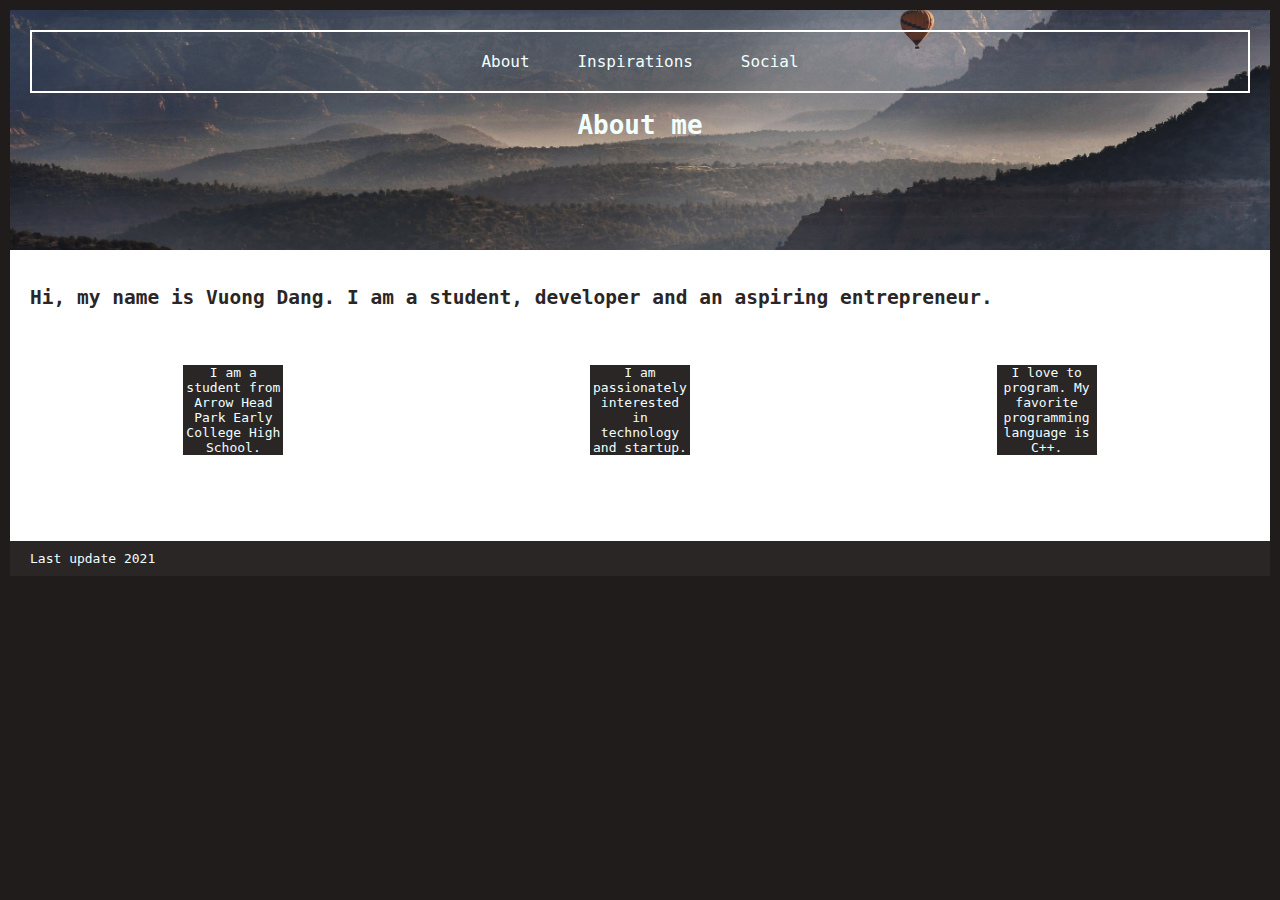
<file: index.html>
<!DOCTYPE html>
<html>
    <head>
        <title>Vuong Dang</title>
        <link rel="stylesheet" href="styles.css">
    </head>
    <body>
        <header class="index-header">
            <nav>
                <ul>
                    <li><a href="index.html">About</a></li>
                    <li><a href="inspiration.html">Inspirations</a></li>
                    <li><a href="social.html">Social</a></li>
                </ul>
            </nav>
            <h1>About me</h1>
        </header>
        <section>
            <h2>Hi, my name is Vuong Dang. I am a student, developer and an aspiring entrepreneur.<h2>
            <p></p>
        </section>
        <section>
            <div>I am a student from Arrow Head Park Early College High School.</div>
            <div>I am passionately interested in technology and startup.</div>
            <div>I love to program. My favorite programming language is C++.</div>
        </section>
        <section>
            <p></p>
        </section>
        <footer>Last update 2021</footer>
    </body>
</html>
</file>
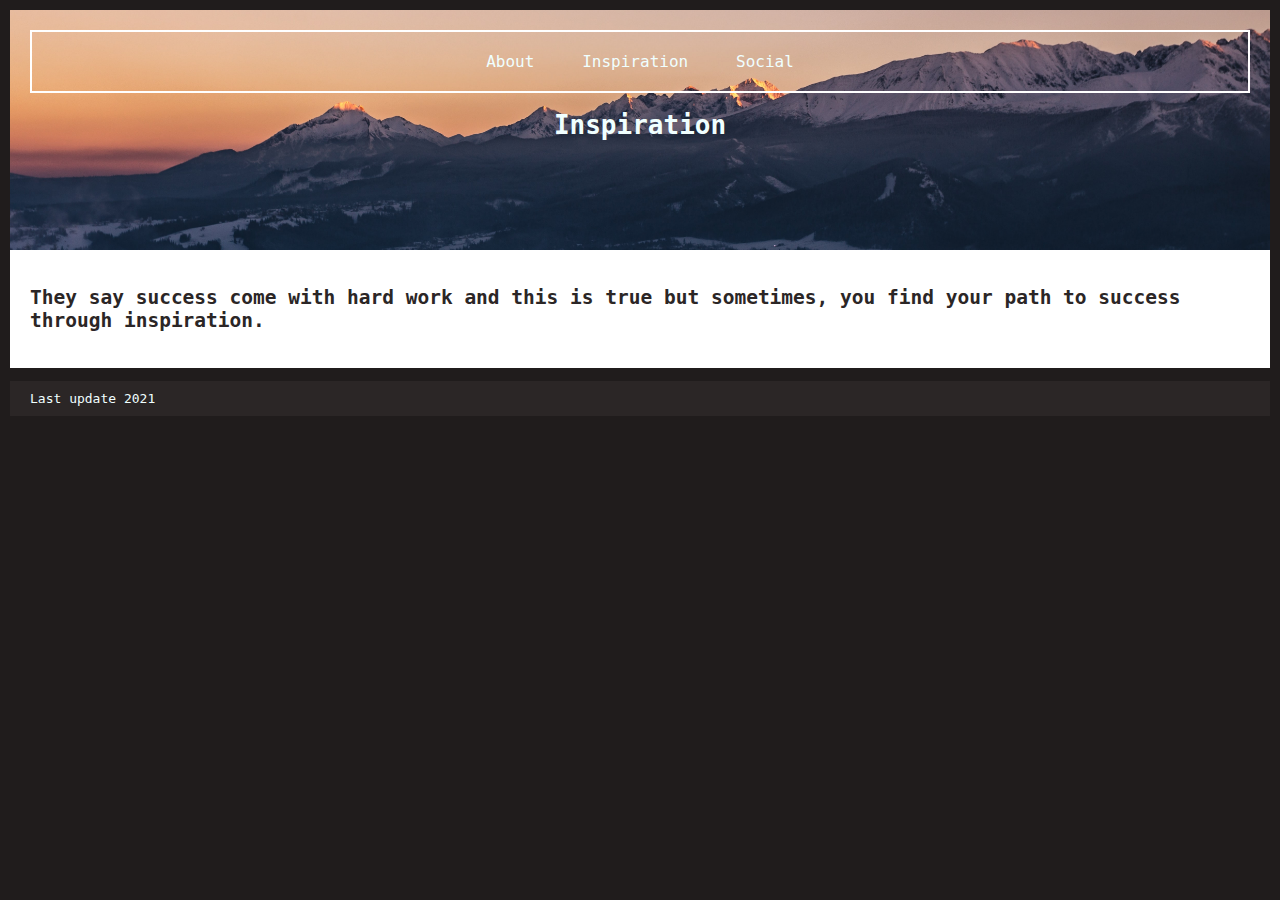
<file: inspiration.html>
<!DOCTYPE html>
<html>
    <head>
        <title>Insperation</title>
        <link rel="stylesheet" href="styles.css">
    </head>
    <body>
        <header class="inspiration-header">
            <nav>
                <ul>
                    <li><a href="index.html">About</a></li>
                    <li><a href="inspiration.html">Inspiration</a></li>
                    <li><a href="social.html">Social</a></li>
                </ul>
            </nav>
            <h1>Inspiration</h1>
        </header>
        <section>
            <h2>They say success come with hard work and this is true but sometimes, you find your path to success through inspiration.<h2>
            <p></p>
        </section>
        <p></p>
        <footer>Last update 2021</footer>
    </body>
</html>
</file>
<file: styles.css>
body {
    background: rgb(32, 28, 28);
    color: azure;
    font-family: monospace;
    margin: 10px;
}

header {
    background: rgb(43, 38, 38);
    background-image: url("images/max-harlynking--pHHVcxNbq0-unsplash.jpg");
    background-size: 100%;
    background-position: center;
    height: 200px;
    text-align: center;
    color: azure;
    padding: 20px;
}

.inspiration-header {
    background: rgb(43, 38, 38);
    background-image: url("images/marek-piwnicki-5hri_jol2wE-unsplash.jpg");
    background-size: 100%;
    background-position: bottom;
    height: 200px;
    text-align: center;
    color: azure;
    padding: 20px;
}

.social-header {
    background: rgb(43, 38, 38);
    background-image: url("images/kristaps-ungurs-RcWvay1qGwc-unsplash.jpg");
    background-size: 100%;
    background-position: center;
    height: 200px;
    text-align: center;
    color: azure;
    padding: 20px;
}

header nav {
    border: 2px solid #ffffff;
}

section {
    background: rgb(255, 255, 255);
    color: rgb(43, 38, 38);
    padding: 20px;
    display: flex;
    flex-direction: row;
}

div {
    background:rgb(43, 38, 38);
    color: azure;
    display: inline-block;
    text-align: center;
    margin: auto;
    width: 100px;
}

ul {
    margin: 0;
    padding: 0;
    list-style-type: none;
}

li {
    display: inline-block;
    margin: 20px;
}

footer {
    background: rgb(43, 38, 38);
    padding: 10px 20px;
}
a {
    font-size: large;
    text-decoration: none;
    color: azure;
}
a:hover {
    color: rgb(43, 38, 38);
    background: azure;
}
</file>
